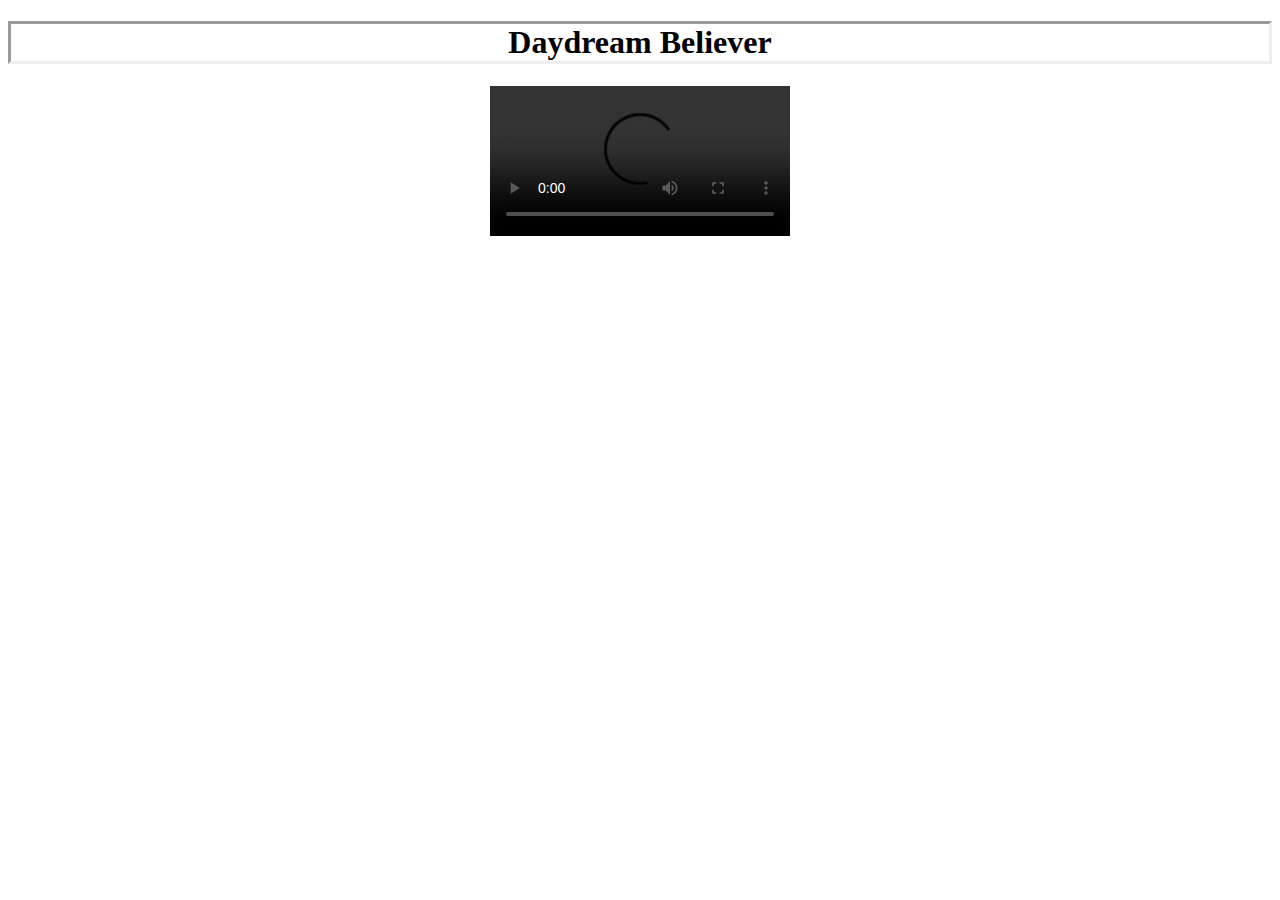
<file: karaoke/index.html>
<!DOCTYPE html>
<html>
	<head>
		<meta charset="utf-8" />
		<title>Daydream Believer</title>
		<link rel="stylesheet" href="style.css" type="text/css" />
	</head>

	<body>

		<h1 id="title">Daydream Believer</h1>

		<video src="http://www.cs.tufts.edu/comp/20/daydream_believer.webm" id="music_video" controls></video>

		<div id="lyrics"></div>

		<script>

			var first_stanza = 'Oh, I could hide neath the wings<br>Of the bluebird as she sings.<br>The six o\'clock alarm would never ring.<br>But it rings and I rise,<br>Wipe the sleep out of my eyes.<br>My shavin\' razor\'s cold and it stings.';

			var chorus       = 'Cheer up, Sleepy Jean.<br>Oh, what can it mean.<br>To a daydream believer<br>And a homecoming queen.';

			var third_stanza = 'You once thought of me<br>As a white knight on a steed.<br>Now you know how happy I can be.<br>Oh, and our good times start and end<br>Without dollar one to spend.<br>But how much, baby, do we really need.';

			var instrumental = '[Instrumental interlude]';

			var fade         = '<br>[Repeat and fade]';

			function showLyrics(new_lyrics, type) {
				var lyrics = document.getElementById("lyrics");
				lyrics.innerHTML = new_lyrics;
				if (type == 1) lyrics.innerHTML += '<br><img src="bird.jpg", alt="bluebird" />';
				if (type == 2) lyrics.innerHTML += '<br><img src="knight.jpg", alt="knight" />';
			}

			var el = document.getElementById("music_video");
			el.addEventListener("timeupdate", function() {
				var time = el.currentTime;
				if (time > 5 && time <= 37) showLyrics(first_stanza, 1);
				if (time > 37 && time <= 55) showLyrics(chorus, 0);
				if (time > 55 && time <= 83) showLyrics(third_stanza, 2);
				if (time > 83 && time <= 120) showLyrics(chorus);
				if (time > 120 && time <= 127) showLyrics(instrumental, 0);
				if (time > 127 && time <= 164) showLyrics(chorus+fade, 0);
				if (time > 164) showLyrics('');
						}, false);

		</script>

	</body>
</html>
</file>
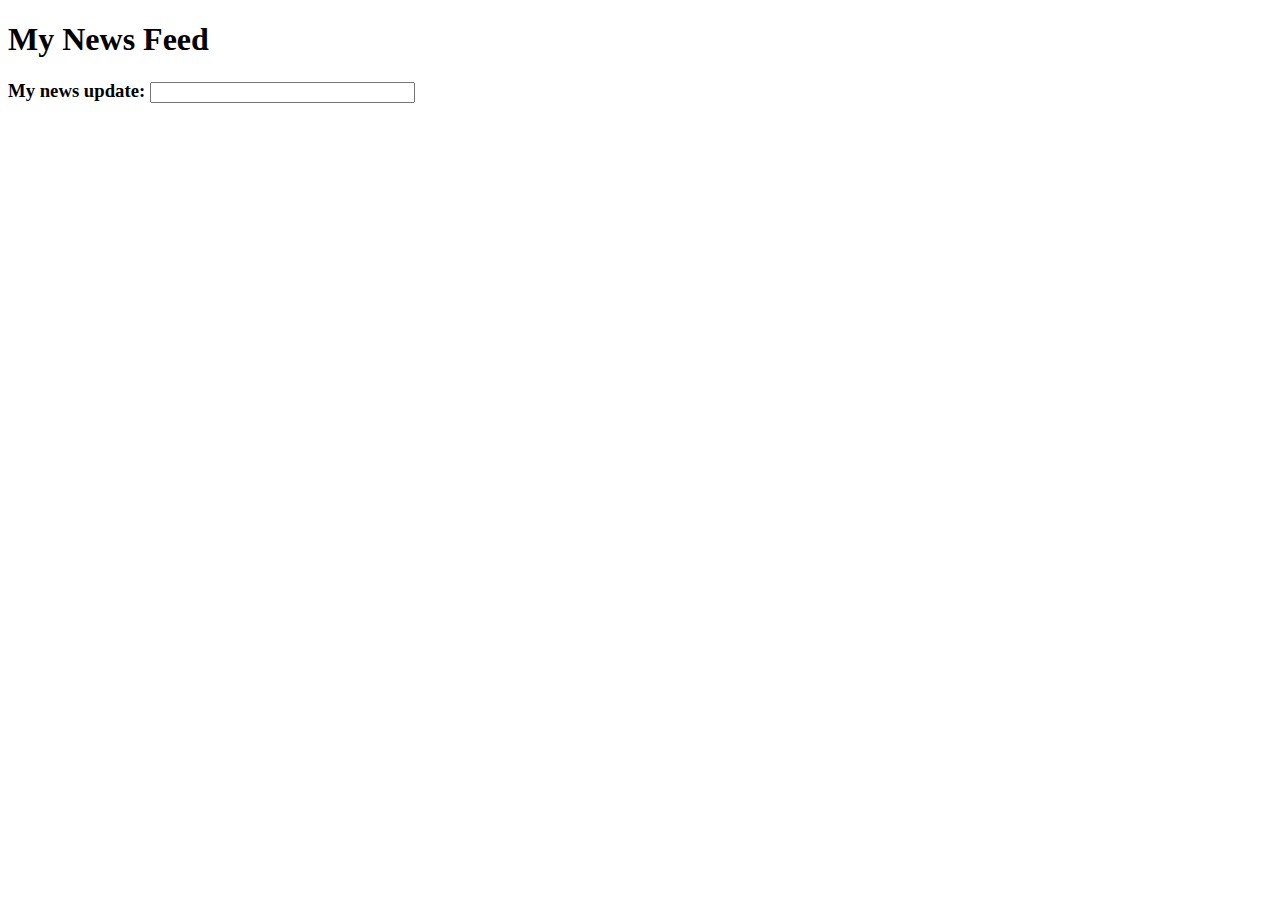
<file: newsfeed/index.html>
<!DOCTYPE html>

<html>

<head>
	<title>My News Feed</title>
	<script src="http://ajax.googleapis.com/ajax/libs/jquery/2.1.1/jquery.min.js"></script>
	<script>

		var storedNews = localStorage.getItem("feed");

		$(document).ready(function(){
			$("#news").html(storedNews);
    		$("#msg").keydown(function(e) {
      			var key = e.which;
      			if (key == 13) {
        			var timeStamp = Date.now();
        			$("#news").prepend(timeStamp + ' - ' + $("#msg").val() + '<br>');
        			localStorage.setItem("feed", String($("#news").html()));
      			};
    		});
  		});
	</script>
</head>

<body>
	<h1>My News Feed</h1>
	<h3>My news update: <input type="text" id="msg" name="msg" size="30" /></h3>
	<div id="news"></div>
</body>
</html>
</file>
<file: karaoke/style.css>
#title {
	text-align: center;
	border-radius: .5px;
	border-style: inset;
}

#lyrics {
	text-align: center;
	color: #0066FF;
}

#music_video {
	display: block;
	margin: 0 auto;
}
</file>
